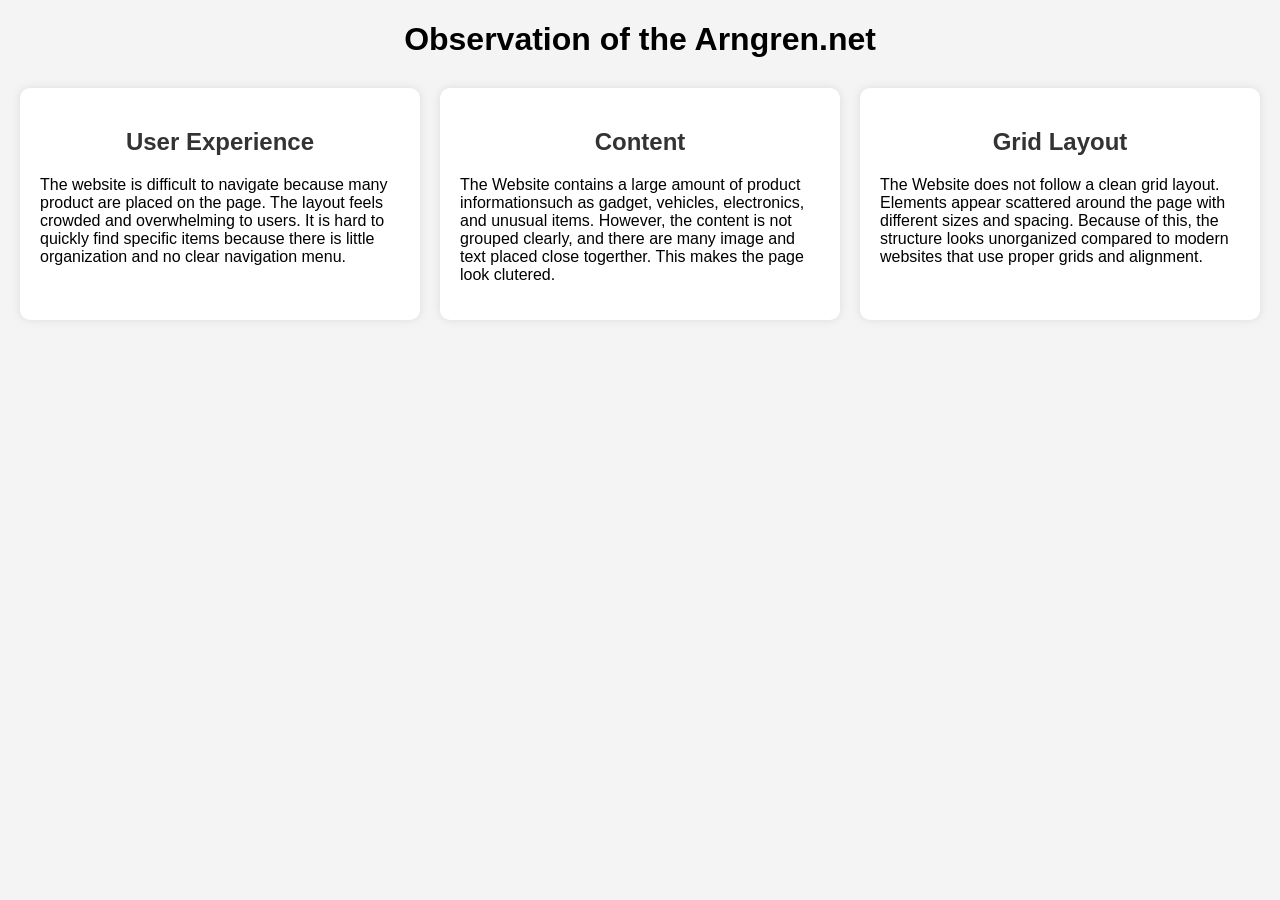
<file: angular-frontend/Programming Activities/04 act 1/index.html>
<!DOCTYPE html>
<html lang="en">
<head>
    <meta charset="UTF-8">
    <meta http-equiv="X-UA-Compatible" content="IE=edge">
    <meta name="viewport" content="width=`, initial-scale=1.0">
    <title>Document</title>
    <link rel="stylesheet" href="style.css">
</head>
<body>

    <h1>Observation of the Arngren.net</h1>

<div class="grid-container">
    <div class="column">
        <h2> User Experience</h2>
        <p>
            The website is difficult to navigate because many product are placed on the page.
            The layout feels crowded and overwhelming to users. It is hard to quickly find
            specific items because there is little organization and no clear navigation menu.
        </p>
    </div>
    <div class="column">
        <h2>Content</h2>
        <p>
            The Website contains a large amount of product informationsuch as gadget, 
            vehicles, electronics, and unusual items. However, the content is not grouped
            clearly, and there are many image and text  placed close togerther.
            This makes the page look clutered.
        </p>
    </div>

    <div class="column">
    <h2>Grid Layout</h2>
    <p>
        The Website does not follow a clean grid layout. Elements appear scattered 
        around the page with different sizes and spacing. Because of this,
        the structure looks unorganized compared to modern websites that 
        use proper grids and alignment. 
    </p>     
    </div>


</body>
</html>
</file>
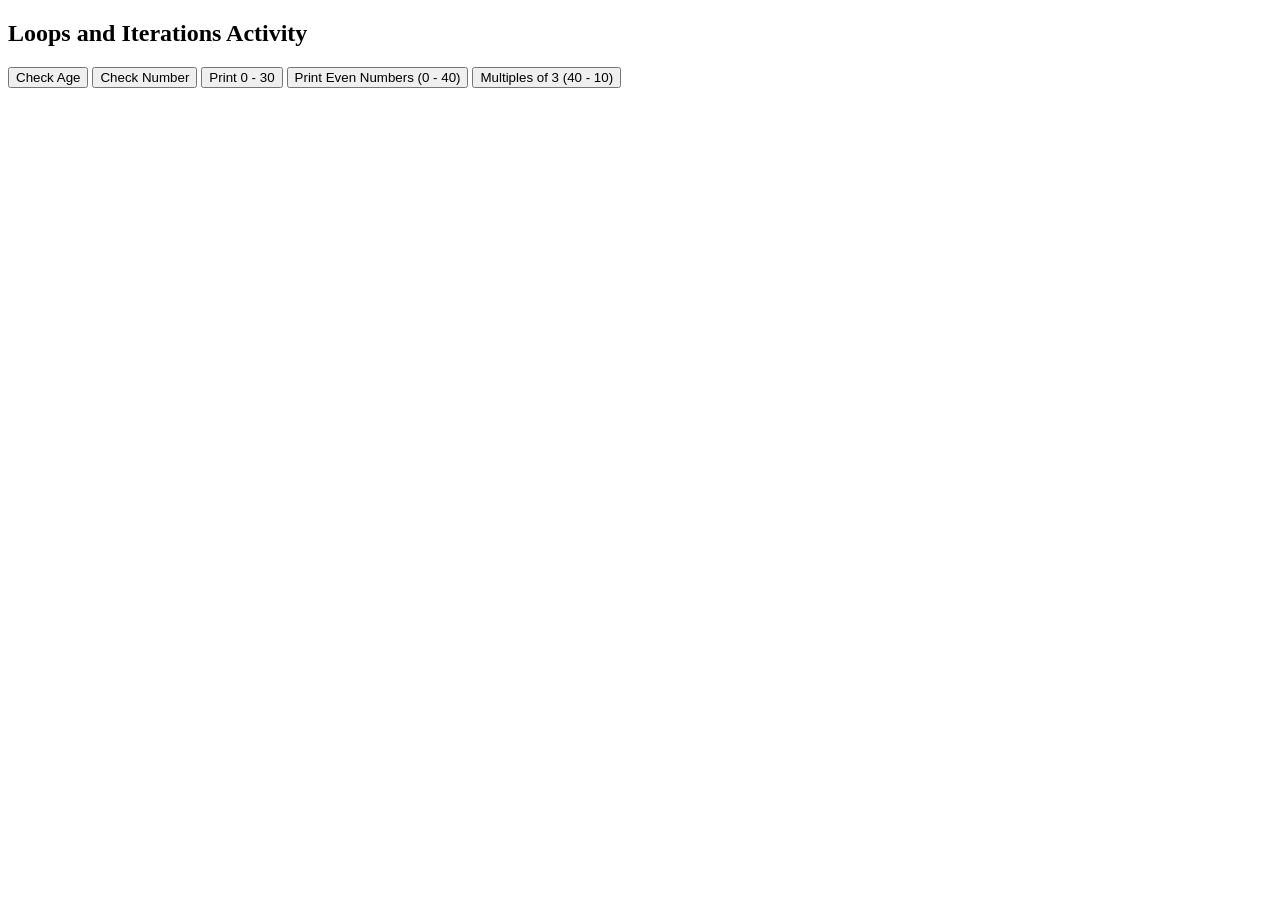
<file: angular-frontend/Programming Activities/05 ACTIVITY 1/index.html>
<!DOCTYPE html>
<html>
<head>
    <title>Loops and Iterations</title>
</head>
<body>
 
<h2>Loops and Iterations Activity</h2>
 
<button onclick="checkAge()">Check Age</button>
<button onclick="checkNumber()">Check Number</button>
<button onclick="printNumbers()">Print 0 - 30</button>
<button onclick="printEven()">Print Even Numbers (0 - 40)</button>
<button onclick="printMultiples()">Multiples of 3 (40 - 10)</button>
 
<p id="output"></p>
 
<script src="script.js"></script>
 
</body>
</html>
</file>
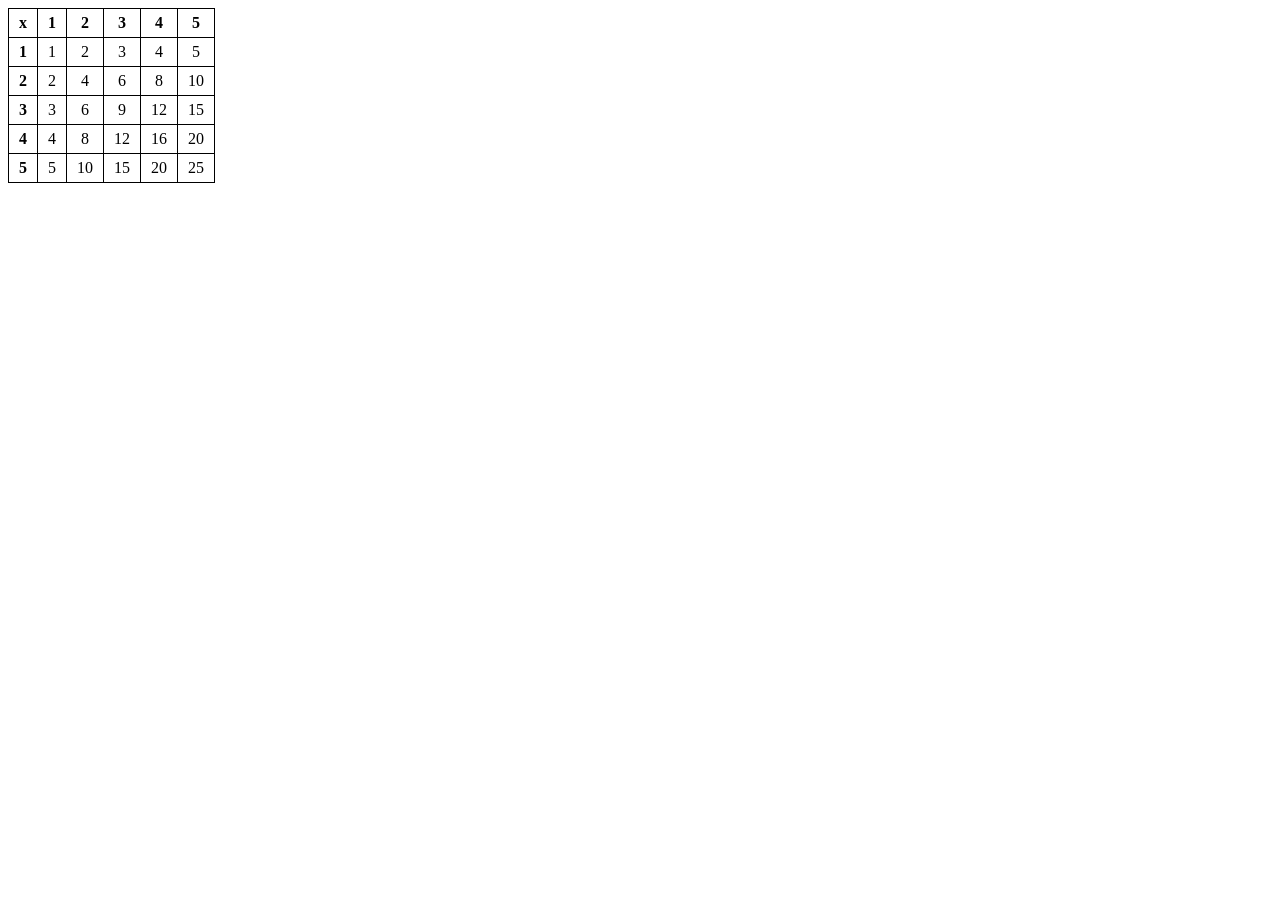
<file: angular-frontend/src/ACTIVITIES/index.html>
<!DOCTYPE html>
<html lang="en">
<head>
    <meta charset="UTF-8">
    <title>Multiplication Table</title>
    <style>
        table {
            border-collapse: collapse;
        }
        th, td {
            border: 1px solid black;
            padding: 5px 10px;
            text-align: center;
        }
    </style>
</head>
<body>

    <table>
        <tr>
            <th>x</th>
            <th>1</th>
            <th>2</th>
            <th>3</th>
            <th>4</th>
            <th>5</th>
        </tr>
        <tr>
            <th>1</th>
            <td>1</td>
            <td>2</td>
            <td>3</td>
            <td>4</td>
            <td>5</td>
        </tr>
        <tr>
            <th>2</th>
            <td>2</td>
            <td>4</td>
            <td>6</td>
            <td>8</td>
            <td>10</td>
        </tr>
        <tr>
            <th>3</th>
            <td>3</td>
            <td>6</td>
            <td>9</td>
            <td>12</td>
            <td>15</td>
        </tr>
        <tr>
            <th>4</th>
            <td>4</td>
            <td>8</td>
            <td>12</td>
            <td>16</td>
            <td>20</td>
        </tr>
        <tr>
            <th>5</th>
            <td>5</td>
            <td>10</td>
            <td>15</td>
            <td>20</td>
            <td>25</td>
        </tr>
    </table>

</body>
</html>
</file>
<file: angular-frontend/Programming Activities/04 act 1/style.css>
body{ 
    font-family: Arial, sans-serif;
    margin: 20px;
    background-color: #f4f4f4;
}
h1{
    text-align: center;
    margin-bottom: 30px;
}

.grid-container{
    display: grid;
    grid-template-columns: 1fr 1fr 1fr;
    gap: 20px;
}
.column{
    background: white;
    padding: 20px;
    border-radius: 10px;
    box-shadow: 0 0 10px rgba(0,0,0,0.1);
}

.column h2{
    text-align: center;
    color: #333;
}
</file>
